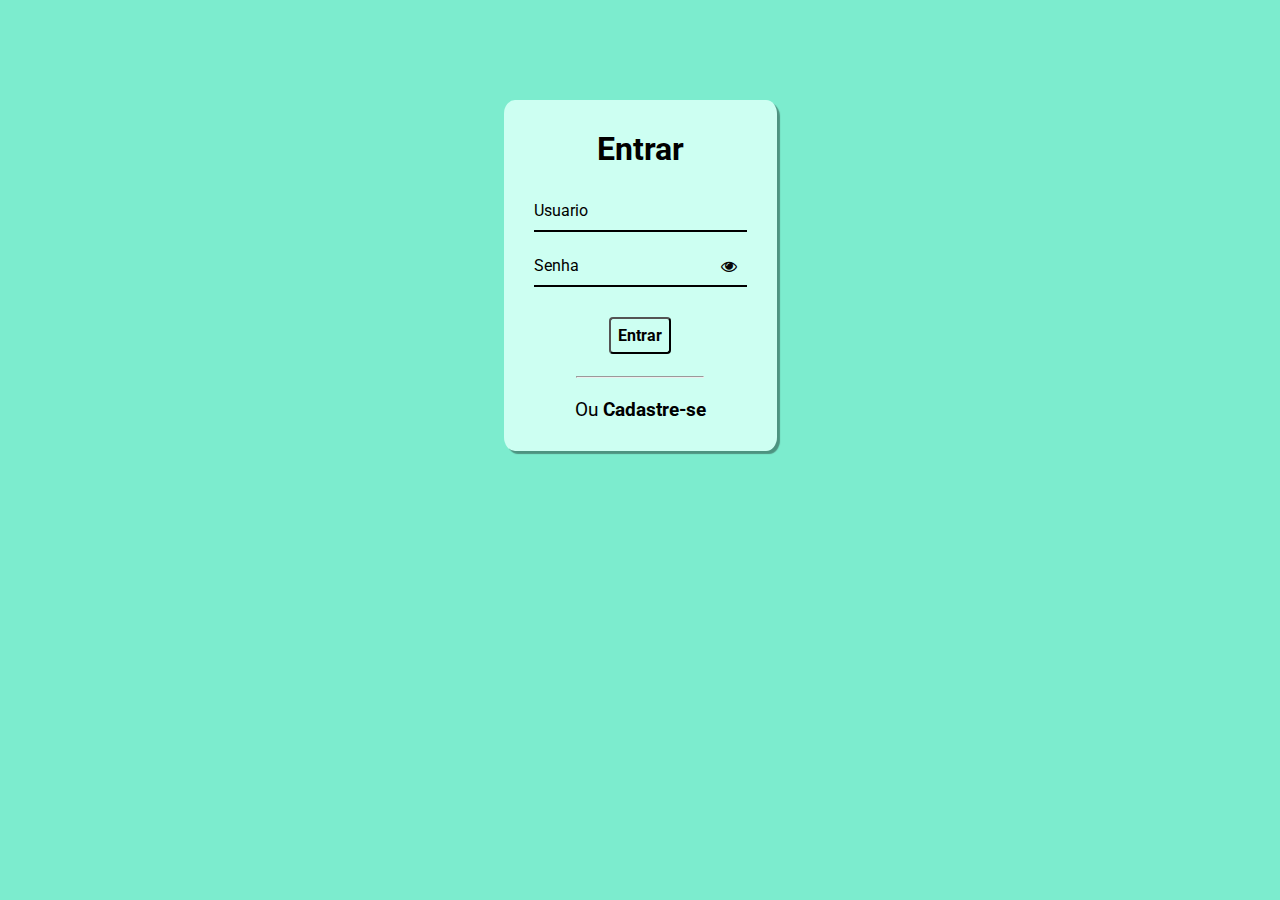
<file: index.html>
<!DOCTYPE html>
<html lang="pt-br">
  <head>
    <meta charset="UTF-8" />
    <meta http-equiv="X-UA-Compatible" content="IE=edge" />
    <meta name="viewport" content="width=device-width, initial-scale=1.0" />
    <title>Painel</title>
    <link rel="stylesheet" href="https://cdn.jsdelivr.net/npm/bootstrap-icons@1.10.5/font/bootstrap-icons.css">
    <link rel="stylesheet" href="assets/css/index.css">
    <link rel="shortcut icon" href="./assets/imagens/pino-de-localizacao.png" type="image/x-icon">

    
  </head>
  <body>
    <nav class="navbar">
      <aside id="menu-oculto" class="menu-oculto">
        <a href="javascript:void(0)" class="botao-fechar" onclick="fecharMenu()">&times;</a>
        <a href="https://estudante.estacio.br/login" target="_blank">Conteúdos</a>
        <a href="https://simulado.estacio.br/alunos/" target="_blank">Simulados</a>
        <a href="https://api.whatsapp.com/send?phone=5511945137259&text=Ol%C3%A1.+Tenho+interesse+em+realizar+minha+inscri%C3%A7%C3%A3o+na+Est%C3%A1cio.&utm_source=pagina+estacio.br" target="_blank">WhatsApp</a>
      </aside>
      <section class="principal">
        <span id="botao-aba" onclick="abrirMenu()">&#9776 Menu</span>
      </section>
      <div class="logo">
        <img src="assets/imagens/estacio-logo2.png" alt="Logo Estácio">
      </div>
      <div class="homesair">
        <div class="botao-home">
          <a href="#">Home</a>
        </div>
        <div class="botao-sair">
          <button onclick="sair()">Sair</button>
        </div>
      </div>
    </nav>

    <header class="header">
      <div class="headline">
          <h2 style="letter-spacing: 5px;">Seja Bem-Vindo ao melhor site de</h2>
          <h2 style="font-size: 50px;">Suporte para Alunos!</h2>
          <p>Olá, este é um site para auxiliar alunos no quesito de orientação pelo campus. Neste site você irá encontrar informações dos blocos A, B, C, D e E da instituição. Além de poder acessar simulados, conteúdo online e ter o contato da faculdade.</p>
      </div>
      <div class="img-headline">
          <img style="max-width: 90%;" src="assets/imagens/imagem-headline3.jpeg" alt="Imagem Ilustrativa">
      </div>
  </header>

    <h1 style="padding-top: 20px; font-size: 30px;"  id="logado"></h1>
    
    <main>
        <a href="assets/html/blocoa.html" ><h2>A</h2></a>
        <a href="assets/html/blocob.html" ><h2>B</h2></a>
        <a href="assets/html/blococ.html" ><h2>C</h2></a>
        <a href="assets/html/blocod.html" ><h2>D</h2></a>
        <a href="assets/html/blocoe.html" ><h2>E</h2></a>
    </main>

    <footer>
        <div class="logo-rodape">
          <h1>Suporte para alunos</h1>
          <p>Site feito por Cleber Sena e Caio Silva</p>
        </div>
      <b>© Todos os direitos reservados.</b>
    </footer>

    <script src="./assets/js/index.js"></script>
    <script type="text/javascript" src="assets/js/script.js"></script>
  </body>
</html>
</file>
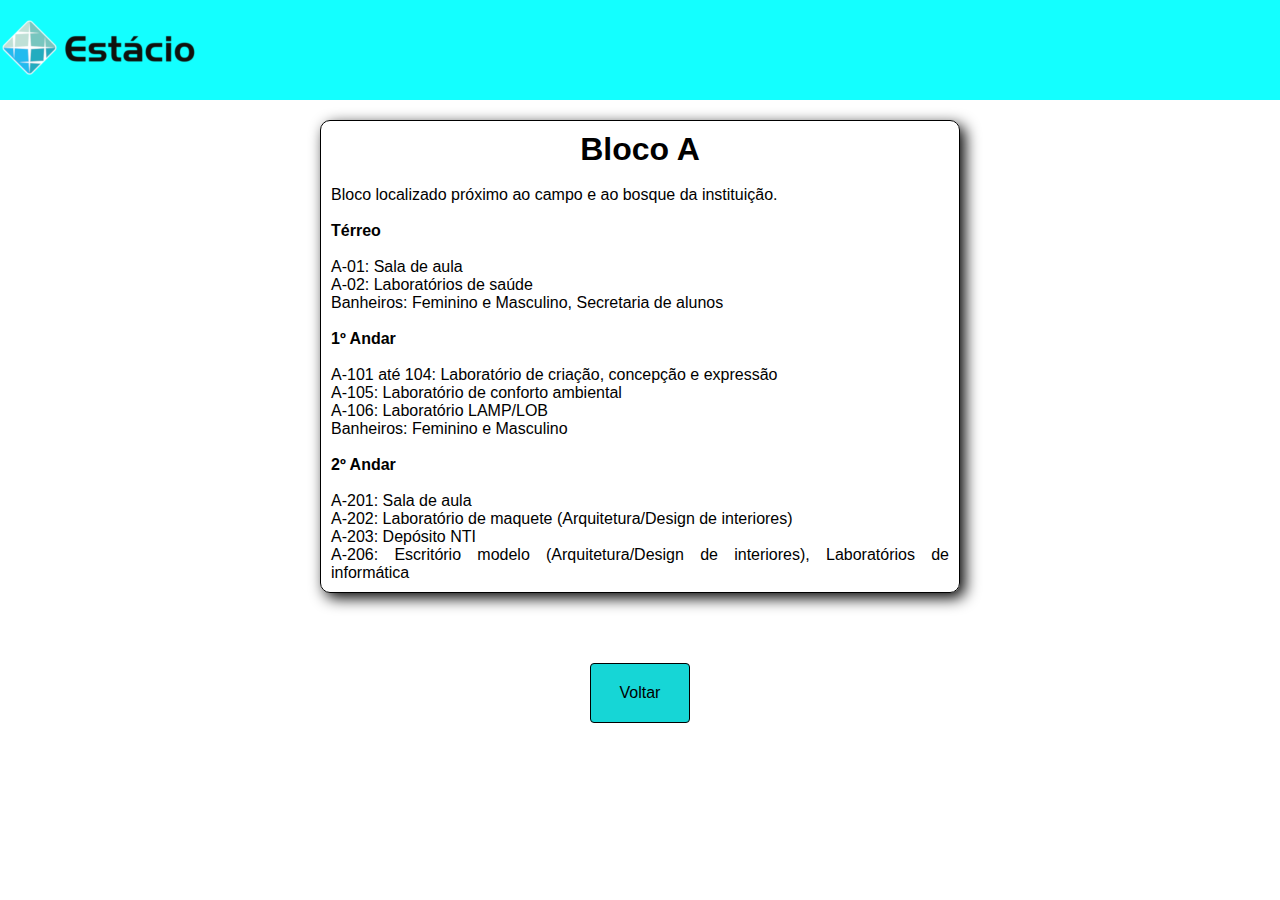
<file: assets/html/blocoa.html>
<!DOCTYPE html>
<html lang="pt-br">
<head>
    <meta charset="UTF-8">
    <meta http-equiv="X-UA-Compatible" content="IE=edge">
    <meta name="viewport" content="width=device-width, initial-scale=1.0">
    <title>Bloco A</title>
    <link rel="stylesheet" href="../css/blocos.css">
    <link rel="shortcut icon" href="../imagens/predio-comercial.png" type="image/x-icon">
</head>
<body>
    <nav class="navbar">
        <div class="logo">
          <img src="../imagens/estacio-logo2.png" alt="Logo Estácio">
        </div>
  
    </nav>
    <main>
        <h1>Bloco A</h1> <br>
        <p>Bloco localizado próximo ao campo e ao bosque da instituição.</p><br>
        <p><b>Térreo</b></p><br>
        <p>A-01: Sala de aula <br>
        A-02: Laboratórios de saúde <br>Banheiros: Feminino e Masculino, Secretaria de alunos<br></p> <br>
        <p><b>1º Andar</b></p><br>
        <p>A-101 até 104: Laboratório de criação, concepção e expressão <br>
        A-105: Laboratório de conforto ambiental <br>
        A-106: Laboratório LAMP/LOB <br>Banheiros: Feminino e Masculino</p> <br>
        <p><b>2º Andar</b></p><br>
        <p>A-201: Sala de aula <br>
        A-202: Laboratório de maquete (Arquitetura/Design de interiores) <br>
        A-203: Depósito NTI <br>
        A-206: Escritório modelo (Arquitetura/Design de interiores), Laboratórios de informática
        </p>
    </main>
    <a href="../../index.html">Voltar</a>
    
</body>
</html>
</file>
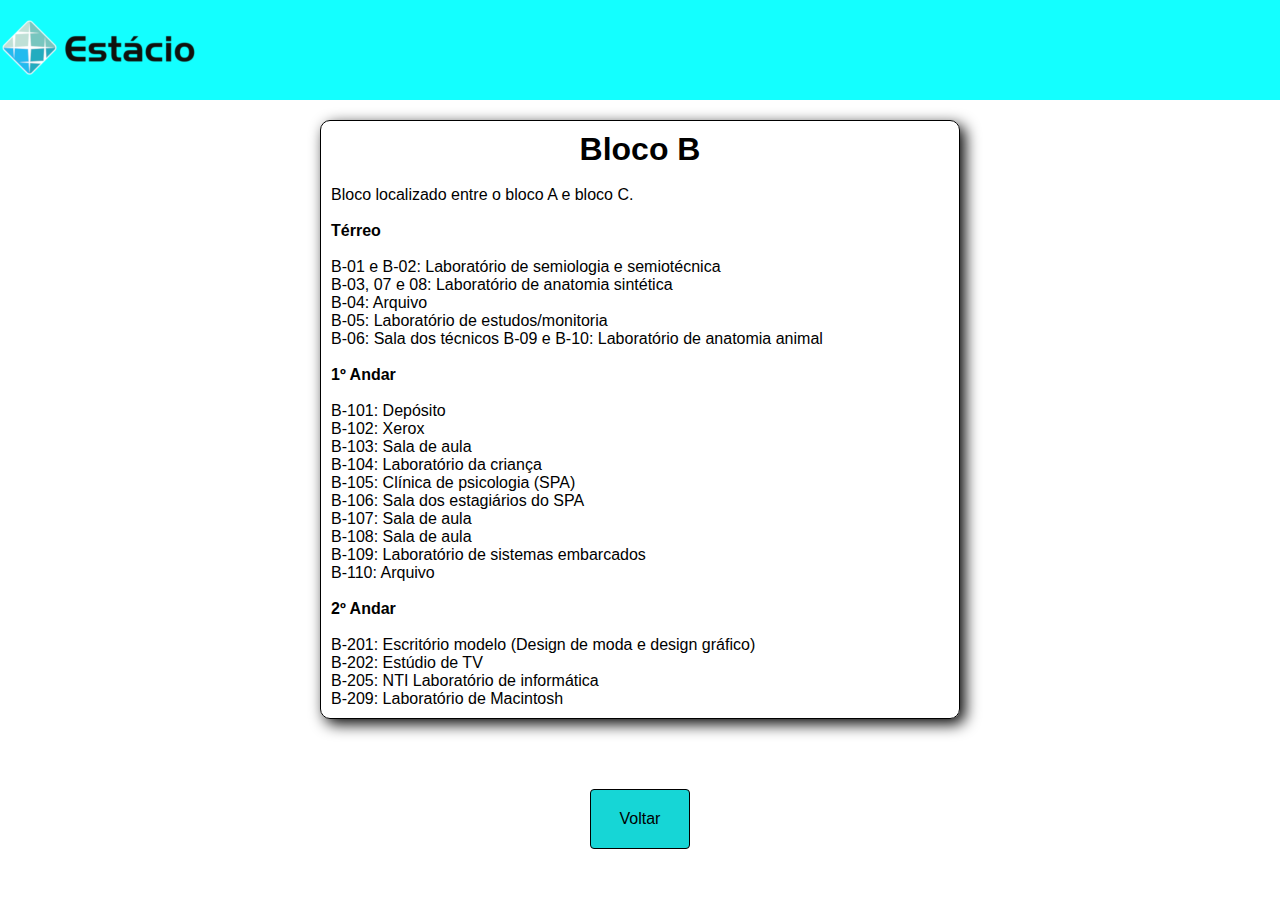
<file: assets/html/blocob.html>
<!DOCTYPE html>
<html lang="pt-br">
<head>
    <meta charset="UTF-8">
    <meta http-equiv="X-UA-Compatible" content="IE=edge">
    <meta name="viewport" content="width=device-width, initial-scale=1.0">
    <title>Bloco B</title>
    <link rel="stylesheet" href="../css/blocos.css">
    <link rel="shortcut icon" href="../imagens/predio-comercial.png" type="image/x-icon">
</head>
<body>
    <nav class="navbar">
        <div class="logo">
          <img src="../imagens/estacio-logo2.png" alt="Logo Estácio">
        </div>
    </nav>
    
    <main>
        <h1>Bloco B</h1> <br>
        <p>Bloco localizado entre o bloco A e bloco C.</p><br>
        <p><b>Térreo</b></p> <br>
        <p>B-01 e B-02: Laboratório de semiologia e semiotécnica <br>
        B-03, 07 e 08: Laboratório de anatomia sintética <br> 
        B-04: Arquivo <br>
        B-05: Laboratório de estudos/monitoria <br>
        B-06: Sala dos técnicos
        B-09 e B-10: Laboratório de anatomia animal</p> <br>
        <p><b>1º Andar</b></p> <br>
        <p>B-101: Depósito <br>
        B-102: Xerox <br>
        B-103: Sala de aula <br>
        B-104: Laboratório da criança <br>
        B-105: Clínica de psicologia (SPA) <br>
        B-106: Sala dos estagiários do SPA <br>
        B-107: Sala de aula <br>
        B-108: Sala de aula <br>
        B-109: Laboratório de sistemas embarcados <br>
        B-110: Arquivo</p> <br>
        <p><b>2º Andar</b></p> <br>
        <p>B-201: Escritório modelo (Design de moda e design gráfico) <br>
        B-202: Estúdio de TV <br>
        B-205: NTI Laboratório de informática<br>
        B-209: Laboratório de Macintosh</p>
    
        
    </main>
    
    <a href="../../index.html">Voltar</a>
    
</body>
</html>
</file>
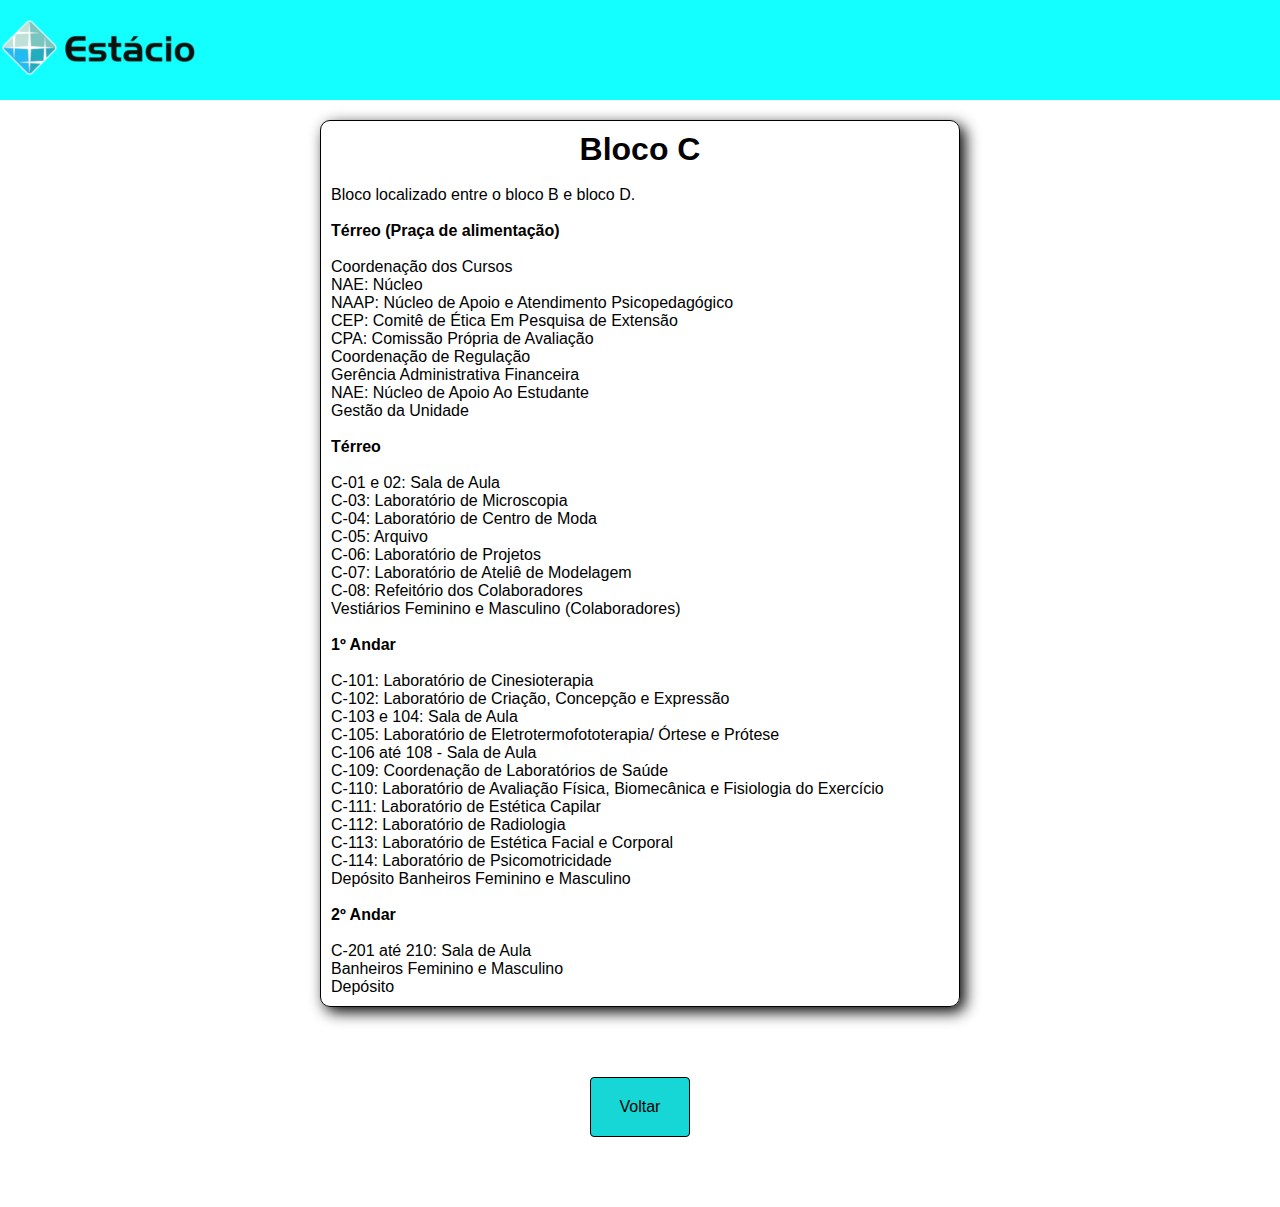
<file: assets/html/blococ.html>
<!DOCTYPE html>
<html lang="pt-br">
<head>
    <meta charset="UTF-8">
    <meta http-equiv="X-UA-Compatible" content="IE=edge">
    <meta name="viewport" content="width=device-width, initial-scale=1.0">
    <title>Bloco C</title>
    <link rel="stylesheet" href="../css/blocos.css">
    <link rel="shortcut icon" href="../imagens/predio-comercial.png" type="image/x-icon">
</head>
<body>
    <nav class="navbar">
        <div class="logo">
          <img src="../imagens/estacio-logo2.png" alt="Logo Estácio">
        </div>
  
    </nav>

    <main>
        <h1>Bloco C</h1> <br>
        <p>Bloco localizado entre o bloco B e bloco D.</p> <br>
        <p><b>Térreo (Praça de alimentação)</b></p> <br>
        <p>Coordenação dos Cursos <br>
            NAE: Núcleo <br>
            NAAP: Núcleo de Apoio e Atendimento Psicopedagógico <br>
            CEP: Comitê de Ética Em Pesquisa de Extensão <br>
            CPA: Comissão Própria de Avaliação <br>
            Coordenação de Regulação <br>
            Gerência Administrativa Financeira <br>
            NAE: Núcleo de Apoio Ao Estudante <br>
            Gestão da Unidade <br></p> <br>
        <p><b>Térreo</b></p> <br>
        <p>C-01 e 02: Sala de Aula <br>
            C-03: Laboratório de Microscopia <br>
            C-04: Laboratório de Centro de Moda <br>
            C-05: Arquivo <br>
            C-06: Laboratório de Projetos <br>
            C-07: Laboratório de Ateliê de Modelagem <br> 
            C-08: Refeitório dos Colaboradores <br>
            Vestiários Feminino e Masculino (Colaboradores)</p> <br>
            <p><b>1º Andar</b></p> <br>
            <p>C-101: Laboratório de Cinesioterapia <br> 
            C-102: Laboratório de Criação, Concepção e Expressão <br> 
                C-103 e 104: Sala de Aula <br>
                C-105: Laboratório de Eletrotermofototerapia/ Órtese e Prótese <br>
                C-106 até 108 - Sala de Aula <br>
                C-109: Coordenação de Laboratórios de Saúde <br>
                C-110: Laboratório de Avaliação Física, Biomecânica e Fisiologia do Exercício <br>
                C-111: Laboratório de Estética Capilar <br>
                C-112: Laboratório de Radiologia <br> 
                C-113: Laboratório de Estética Facial e Corporal <br> 
                C-114: Laboratório de Psicomotricidade <br>
                Depósito
                Banheiros Feminino e Masculino</p> <br>
                <p><b>2º Andar</b></p> <br>
                <p>C-201 até 210: Sala de Aula <br>
                    Banheiros Feminino e Masculino <br>
                    Depósito</p>
    </main>

    <a href="../../index.html">Voltar</a>
</body>
</html>
</file>
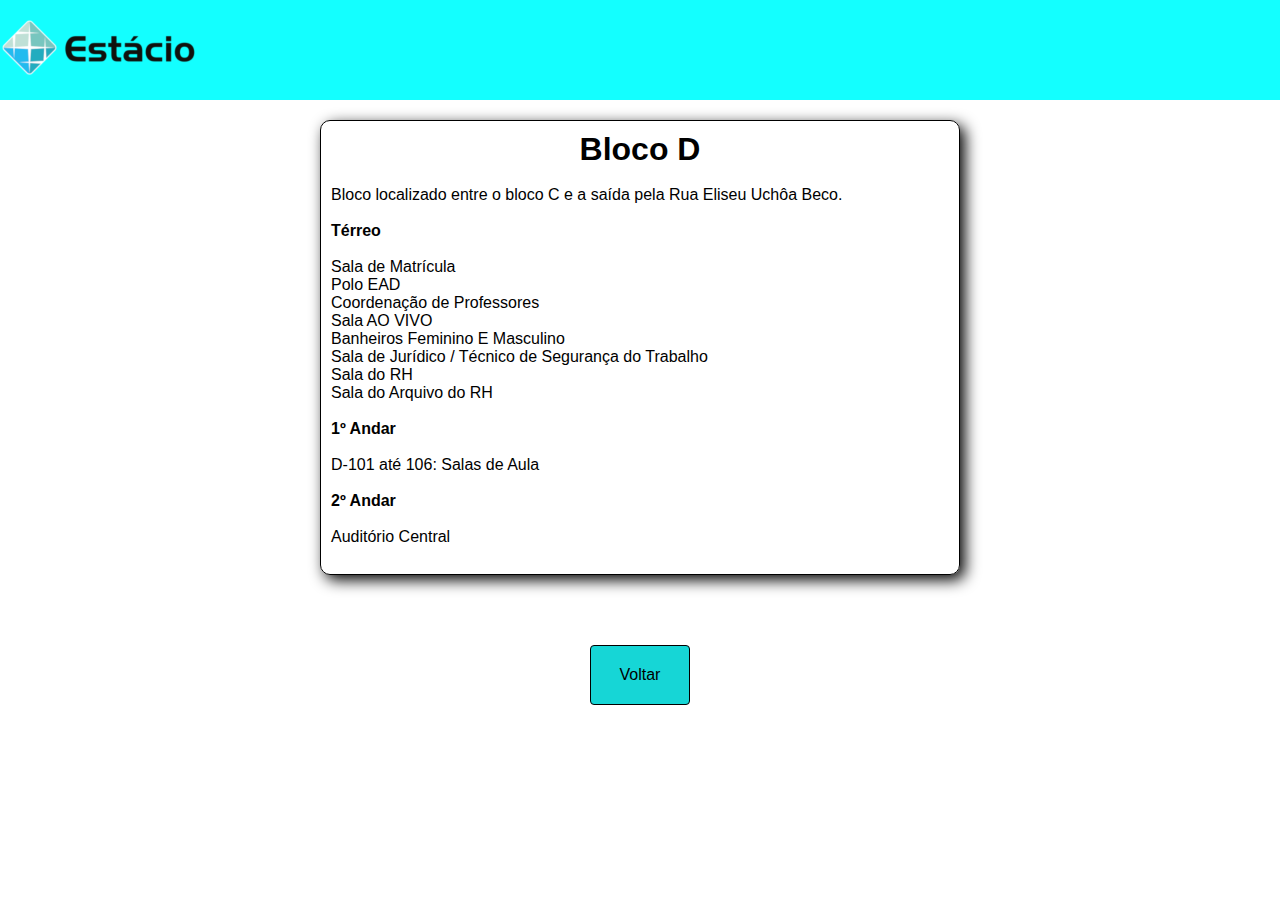
<file: assets/html/blocod.html>
<!DOCTYPE html>
<html lang="pt-br">
<head>
    <meta charset="UTF-8">
    <meta http-equiv="X-UA-Compatible" content="IE=edge">
    <meta name="viewport" content="width=device-width, initial-scale=1.0">
    <title>Bloco D</title>
    <link rel="stylesheet" href="../css/blocos.css">
    <link rel="shortcut icon" href="../imagens/predio-comercial.png" type="image/x-icon">
</head>
<body>
    <nav class="navbar">
        <div class="logo">
          <img src="../imagens/estacio-logo2.png" alt="Logo Estácio">
        </div>
  
    </nav>

    <main>
        <h1>Bloco D</h1> <br> 
        <p>Bloco localizado entre o bloco C e a saída pela Rua Eliseu Uchôa Beco.</p><br>
        <p><b>Térreo</b></p> <br>
        <p>Sala de Matrícula <br>
            Polo EAD <br>
            Coordenação de Professores <br>
            Sala AO VIVO <br>
            Banheiros Feminino E Masculino <br>
            Sala de Jurídico / Técnico de Segurança do Trabalho <br>
            Sala do RH <br>
            Sala do Arquivo do RH <br></p> <br>
            <p><b>1º Andar</b></p> <br>
            <p>D-101 até 106: Salas de Aula</p> <br>
            <p><b>2º Andar</b></p> <br>
            <p>Auditório Central</p> <br>

    </main>

    <a href="../../index.html">Voltar</a>
</body>
</html>
</file>
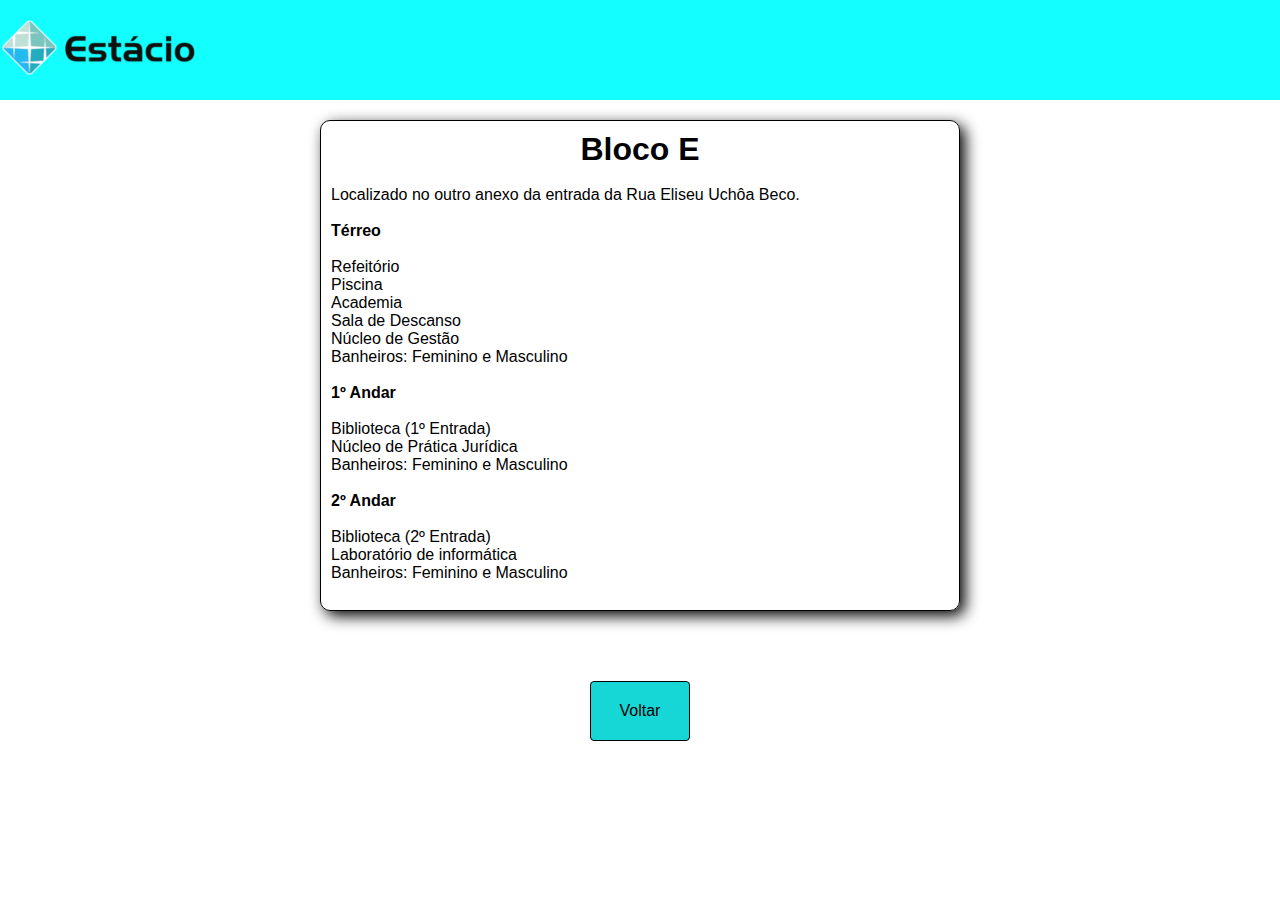
<file: assets/html/blocoe.html>
<!DOCTYPE html>
<html lang="pt-br">
<head>
    <meta charset="UTF-8">
    <meta http-equiv="X-UA-Compatible" content="IE=edge">
    <meta name="viewport" content="width=device-width, initial-scale=1.0">
    <title>Bloco E</title>
    <link rel="stylesheet" href="../css/blocos.css">
    <link rel="shortcut icon" href="../imagens/predio-comercial.png" type="image/x-icon">
</head>
<body>
    <nav class="navbar">
        <div class="logo">
          <img src="../imagens/estacio-logo2.png" alt="Logo Estácio">
        </div>
  
    </nav>

    <main>
        <h1>Bloco E</h1> <br>
        <p>Localizado no outro anexo da entrada da Rua Eliseu Uchôa Beco.</p> <br>
        <p><b>Térreo</b></p> <br>
        <p>Refeitório <br>
        Piscina <br>
        Academia <br>
        Sala de Descanso<br>
        Núcleo de Gestão <br>
        Banheiros: Feminino e Masculino <br></p> <br>
        <p><b>1º Andar</b></p> <br>
        <p>Biblioteca (1º Entrada)<br>
        Núcleo de Prática Jurídica <br>
        Banheiros: Feminino e Masculino <br></p> <br>
        <p><b>2º Andar</b></p> <br>
        <p>Biblioteca (2º Entrada) <br>
        Laboratório de informática <br>
        Banheiros: Feminino e Masculino</p> <br>
    </main>

    <a href="../../index.html">Voltar</a>
</body>
</html>
</file>
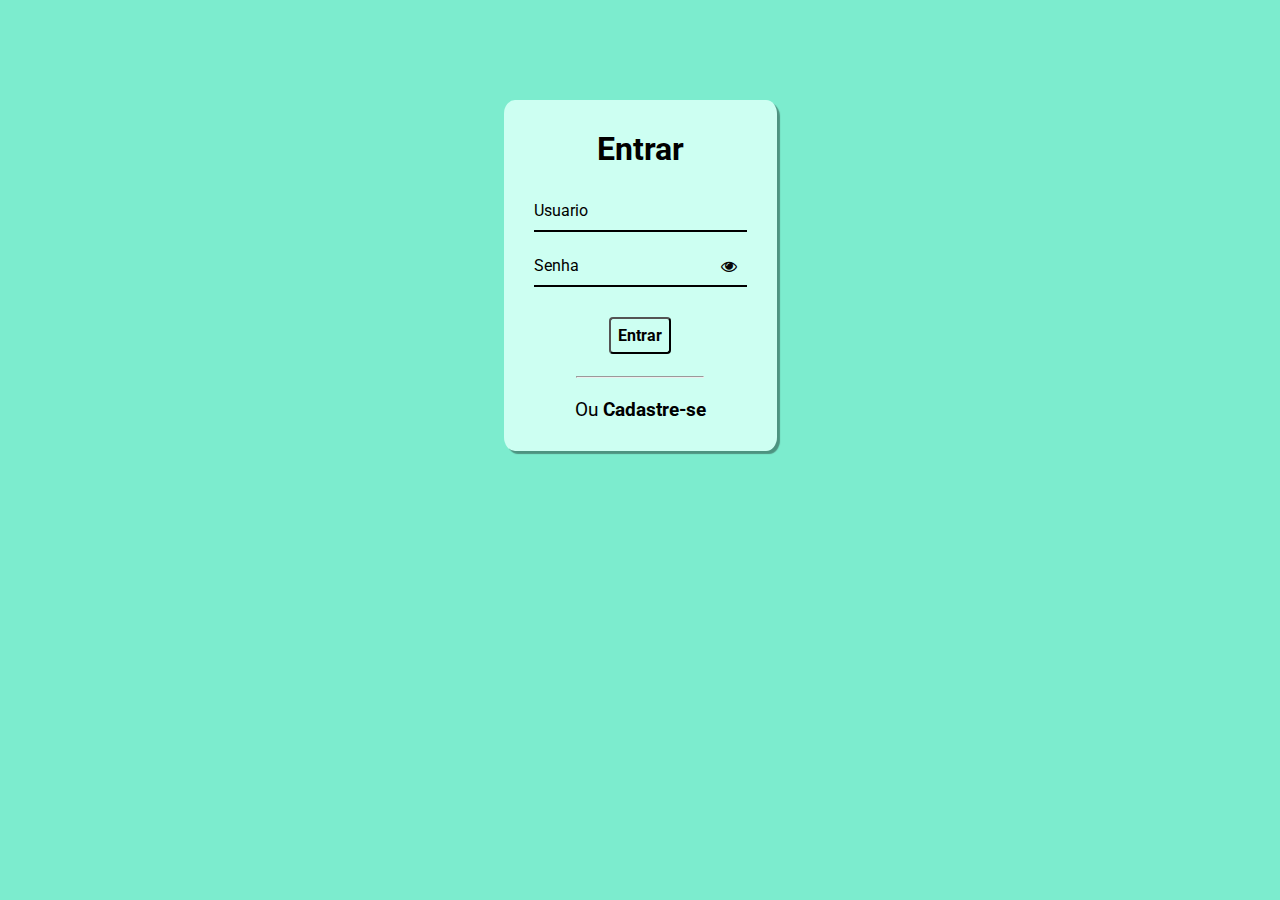
<file: assets/html/signin.html>
<!DOCTYPE html>
<html lang="pt-br">
  <head>
    <meta charset="UTF-8" />
    <meta http-equiv="X-UA-Compatible" content="IE=edge" />
    <meta name="viewport" content="width=device-width, initial-scale=1.0" />
    <link
      rel="stylesheet"
      href="https://stackpath.bootstrapcdn.com/font-awesome/4.7.0/css/font-awesome.min.css"
    />
    <link rel="shortcut icon" href="../imagens/pino-de-localizacao.png" type="image/x-icon">
    <link rel="stylesheet" href="../css/signin.css" />
    <title>Entrar</title>
  </head>
  <body>
    <div class="container">
      <div class="card">
        <h1>Entrar</h1>

        <div id="msgError"></div>

        <div class="label-float">
          <input type="text" id="usuario" paceholder="" required />
          <label id="userLabel" for="usuario">Usuario</label>
        </div>

        <div class="label-float">
          <input type="password" id="senha" paceholder="" required />
          <label id="senhaLabel" for="senha">Senha</label>
          <i class="fa fa-eye" aria-hidden="true"></i>
        </div>

        <div class="justify-center">
          <button onclick="entrar()">Entrar</button>
        </div>

        <div class="justify-center">
          <hr />
        </div>

        <p>
          Ou
          <a href="./signup.html">
            Cadastre-se
          </a>
        </p>
      </div>
    </div>

    <script src="../js/signin.js"></script>
  </body>
</html>
</file>
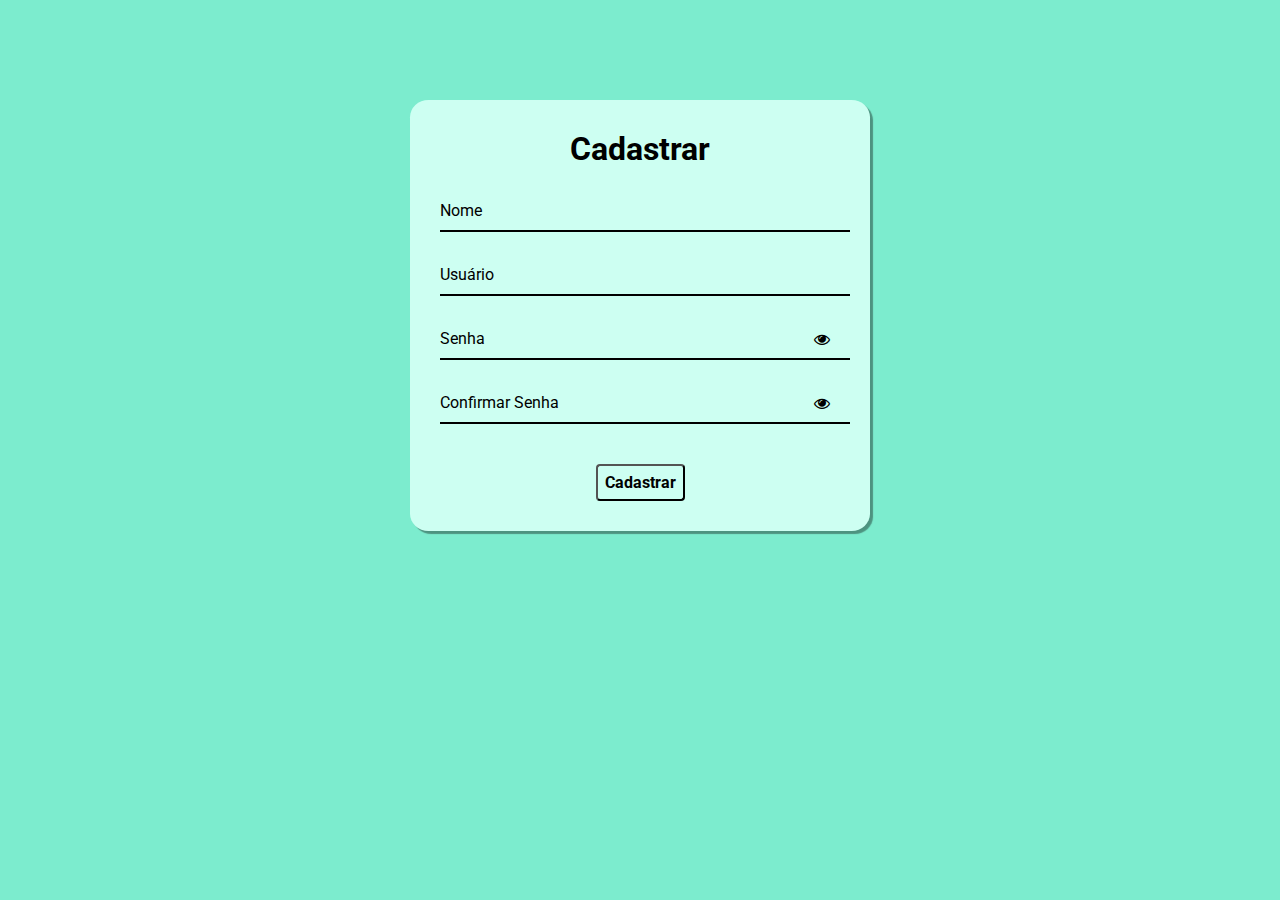
<file: assets/html/signup.html>
<!DOCTYPE html>
<html lang="pt-br">
  <head>
    <meta charset="UTF-8" />
    <meta http-equiv="X-UA-Compatible" content="IE=edge" />
    <meta name="viewport" content="width=device-width, initial-scale=1.0" />
    <link rel="stylesheet"
      href="https://stackpath.bootstrapcdn.com/font-awesome/4.7.0/css/font-awesome.min.css"
    />
    <link rel="shortcut icon" href="../imagens/pino-de-localizacao.png" type="image/x-icon">
    <link rel="stylesheet" href="../css/signup.css" />
    <title>Cadastre-se</title>
  </head>
  <body>
    <div class="container">
      <div class="card">
        <h1>Cadastrar</h1>

        <div id="msgError"></div>
        <div id="msgSuccess"></div>

        <div class="label-float">
          <input type="text" id="nome" placeholder=" " required />
          <label id="labelNome" for="nome">Nome</label>
        </div>

        <div class="label-float">
          <input type="text" id="usuario" placeholder=" " required />
          <label id="labelUsuario" for="usuario">Usuário</label>
        </div>

        <div class="label-float">
          <input type="password" id="senha" placeholder=" " required />
          <label id="labelSenha" for="senha">Senha</label>
          <i id="verSenha" class="fa fa-eye" aria-hidden="true"></i>
        </div>

        <div class="label-float">
          <input type="password" id="confirmSenha" placeholder=" " required />
          <label id="labelConfirmSenha" for="confirmSenha"
            >Confirmar Senha</label
          >
          <i id="verConfirmSenha" class="fa fa-eye" aria-hidden="true"></i>
        </div>

        <div class="justify-center">
          <button onclick="cadastrar()">Cadastrar</button>
        </div>
      </div>
    </div>

    <script src="../js/signup.js"></script>
  </body>
</html>
</file>
<file: assets/css/index.css>
@import url('https://fonts.googleapis.com/css2?family=Outfit:wght@300;400;500;600;700&display=swap');

* {
    margin: 0;
    padding: 0;
    font-family: 'Outfit', sans-serif;
    box-sizing: border-box;
}
body {
    margin: 0;
    background-color: #F7F7F7;
}
#logado {
    text-align: center;
    background-color: #F7F7F7;
}
.navbar{
    position: fixed;
    width: 100%;
    display: flex;
    flex-flow: row wrap;
    height: 100px;
    background-color: rgb(0, 255, 255);
    align-items: center;
}

.menu-oculto{
    height: 100%;
    width: 0;
    position: fixed;
    z-index: 1;
    top: 0;
    left: 0;
    background-color: #1DDEAB;
    overflow-x: hidden;
    transition: 0.5s;
    padding-top: 60px;
}
.menu-oculto a{
    padding: 8px 8px 8px 32px;
    text-decoration: none;
    font-size: 25px;
    color: rgb(37, 34, 34);
    display: block;
    transition: .3s;
}
.menu-oculto a:hover{
    color: white;
}
.botao-fechar{
    position: absolute;
    top: 0;
    right: 25px;
    font-size: 36px;
    margin-left: 50px;
}
#botao-aba{
    border-radius: 4px;
    background-color: rgb(3, 211, 211);
    cursor: pointer;
}
.principal{
    padding: 16px;
    
}

.navbar > logo{
    padding: auto;
    text-align: center;
    align-items: center;
    justify-content: center
    
}
.botao-sair{
    display: flex;
    align-items: center;
    flex: 5%;
   
}
.botao-sair > button{
    color: white;
    background-color: rgb(249, 50, 50);
    border-radius: 4px;
    cursor: pointer;
    text-align: center;
    margin: auto;
    padding: 20px;
    
}
.navbar > homesair{
    align-items: center;
    justify-content: center;
}
.homesair{
    /*border: 1px solid;*/
    flex: 20%;
    display: flex;
    
}
.botao-home{
    display: flex;
    flex: 50%;
    text-align: center;
    align-items: center;
    justify-content: center;
    /*border: 1px solid;*/
}
.botao-home > a{
    display: flex;
    text-decoration: none;
    justify-content: center;
    align-items: center;
    text-align: center;
    background-color: rgb(3, 211, 211);
    width: 70px;
    height: 40px;
    border-radius: 15px;
    color: black;
}
.logo{
    padding-left: 15px;
    flex: 20%;
    /*border: 1px solid;*/
    align-items: center;
    justify-content: center;
    text-align: center;
}
.logo > img{
    margin-right: 60%;
}

.header{
    padding-top: 100px;
    display: flex;
    flex-flow: row wrap;
    /*height: 600px;*/
    justify-content: center;
    align-items: center;
    background-color: #F7F7F7;
}

.headline{
    margin-left: 10%;
    /*border: 1px solid black;*/
    flex: 40%;
}

.headline h2{
    font-weight: 900;
    font-size: 20px;
    color: black;
    padding: 0;
    margin: 0;
}

.headline p{
    color: gray;
    text-align: left;
}

.img-headline{
    margin-right: 8%;
    flex: 40%;
    text-align: center;
}


main{
    flex-flow: row wrap;
    display: flex;
    height: 30rem;
    /*background-color: #1DDEAB;*/
    justify-content: space-around;
    align-items: center;
    margin-bottom: 100px; /* O */
}

main > a{
    justify-content: center;
    display: flex;
    align-items: center;
    text-align: center;
    text-decoration: none;
    width: 15%;
    height: 50%;
    /*background-color: rgb(234, 232, 232);*/
    font-size: 50px;
    border-radius: 10px;
    color: #180F4A;
}

main > a:hover{
    background-color: #272262;
    color: #fff;
    /*border-radius: 15px;*/
    border-radius: 30px;
    transition: all .3s ease-out;
}

footer{
    width: 100%;
    height: 200px;
    background-image: linear-gradient(180deg, #180F4A, #090422, black);
    text-align: center;
    color: white;
    border-top: 5px solid #1DDEAB;
}


.logo-rodape{
    padding: 30px;
}

@media screen and (max-height: 450px){
    .menu-oculto{padding-top: 15px;}
    .menu-oculto a{font-size: 18px;}
}
@media screen and (max-width:1000px){
    .navbar{
        position: relative;
    }
    .botao-home{
        display: none;
    }
    .logo{
        margin: 0;
        text-align: center;
    }
    .header{
        padding-top: 50px;
    }
    .headline{
        flex: 100%;
        margin: 5%;
        text-align: center;
    }
    .headline > p{
        text-align: center;
    }
    .img-headline{
        flex: 100%;
        margin: 5%;
        text-align: center;
    }
    main{
        width: 100%;
    }
}
@media screen and (max-width:426px){
    #botao-aba{
        display: none;
    }
    .navbar{
        width: 100%;
    }
}
</file>
<file: assets/css/blocos.css>
* {
    margin: 0;
    padding: 0;
    font-family: Arial, Helvetica, sans-serif;
    box-sizing: border-box;
}
.navbar{
    
    width: 100%;
    display: flex;
    flex-flow: row wrap;
    height: 100px;
    background-color: rgba(0, 255, 255, 0.925);
    align-items: center;
}
.navbar > logo{
    padding-left: 20px;
    padding: auto;
    flex: 20%;
    text-align: center;
}

main{
    border: 1px solid;
    border-radius: 10px;
    box-shadow: 5px 5px 15px rgb(0, 0, 0);
    width: 50%;
    padding: 10px;
    margin: 20px auto ;
}
h1{
    text-align: center;
}
p{
    text-align: justify;
    
}


a{
    width: 100px;
    display: flex;
    flex-flow: row wrap;
    justify-content: center;
    align-items: center;
    color: black;
    text-decoration: none;
    background-color: rgba(3, 211, 211, 0.925);
    border-radius: 4px;
    cursor: pointer;
    text-align: center;
    margin: 70px auto;
    padding: 20px;
    border: 1px solid;
}

@media screen and (max-width:540px){
    .navbar{
        width: 100%;
    }
    main{
        width: 80%;
    }
}
</file>
<file: assets/css/signin.css>
@import url('https://fonts.googleapis.com/css2?family=Roboto:ital,wght@0,100;0,300;0,400;0,500;0,700;0,900;1,100;1,300;1,400;1,500;1,700;1,900&display=swap');

* {
  box-sizing: border-box;
  margin: 0;
  padding: 0;
  font-family: 'Roboto', sans-serif;
}

body {
  /*background-repeat: no-repeat;
  background-size: cover;
  background-attachment: fixed*/
  background-color: #1ddeab94;
  
}

.container {
  display: flex;
  justify-content: center;
  width: 100%;
  margin-top: 100px;
}

.card {
  background-color: #cdfff2;
  padding: 30px;
  border-radius: 4%;
  box-shadow: 3px 3px 1px 0px #00000060
}

h1{
  text-align: center;
  margin-bottom: 20px;
  color: #000000
}

.label-float input{
  width: 100%;
  padding: 5px 5px;
  display: inline-block;
  border: 0;
  border-bottom: 2px solid #000000;
  background-color: transparent;
  outline: none;
  min-width: 180px;
  font-size: 16px;
  transition: all .3s ease-out;
  border-radius: 0;
  
}

.label-float{
  position: relative;
  padding-top: 13px;
  margin-top: 5%;
  margin-bottom: 5%;
}

.label-float input:focus{
  border-bottom: 2px solid #000000;
}

.label-float label{
  color: #000000;
  pointer-events: none;
  position: absolute;
  top: 0;
  left: 0;
  margin-top: 13px;
  transition: all .3s ease-out;
}

.label-float input:focus + label,
.label-float input:valid + label{
  font-size: 13px;
  margin-top: 0;
  color: #000000
}

button{
  background-color: transparent;
  color: #000000;
  padding: 7px;
  font-weight: bold;
  font-size: 12pt;
  margin-top: 20px;
  border-radius: 4px;
  cursor: pointer;
  outline: none;
  transition: all .4s ease-out;
}

button:hover{
  background-color: #000000;
  color: #fff;
}

.justify-center{
  display: flex;
  justify-content: center;
}

hr{
  margin-top: 10%;
  margin-bottom: 10%;
  width: 60%;
}

p{
  color: #000000;
  font-size: 14pt;
  text-align: center;
}

a{
  color: #000000;
  font-weight: bold;
  text-decoration: none;
  transition: all .3s ease-out;
}

a:hover{
  color: #0fea1a;
}

.fa-eye{
  position: absolute;
  top: 15px;
  right: 10px;
  cursor: pointer;
  color: #070707;
}

 #msgError{
  text-align: center;
  color: #ff0000;
  background-color: #ffbbbb;
  padding: 10px;
  border-radius: 4px;
  display: none;
}
</file>
<file: assets/css/signup.css>
@import url('https://fonts.googleapis.com/css2?family=Roboto:ital,wght@0,100;0,300;0,400;0,500;0,700;0,900;1,100;1,300;1,400;1,500;1,700;1,900&display=swap');

* {
  margin: 0;
  padding: 0;
  font-family: 'Roboto', sans-serif;
}

body {
  background-color: #1ddeab94;
}

.container {
  display: flex;
  justify-content: center;
  width: 100%;
  margin-top: 100px;
}

.card {
  background-color: #cdfff2;
  padding: 30px;
  border-radius: 4%;
  box-shadow: 3px 3px 1px 0px #00000060;
  width: 400px;
}

h1{
  text-align: center;
  margin-bottom: 20px;
  color: #000000
}

.label-float input{
  width: 100%;
  padding: 5px 5px;
  display: inline-block;
  border: 0;
  border-bottom: 2px solid #000000;
  background-color: transparent;
  outline: none;
  min-width: 180px;
  font-size: 16px;
  transition: all .3s ease-out;
  border-radius: 0;
  
}

.label-float{
  position: relative;
  padding-top: 13px;
  margin-top: 5%;
  margin-bottom: 5%;
}

.label-float input:focus{
  border-bottom: 2px solid #000000;
}

.label-float label{
  color: #000000;
  pointer-events: none;
  position: absolute;
  top: 0;
  left: 0;
  margin-top: 13px;
  transition: all .3s ease-out;
}

.label-float input:focus + label,
.label-float input:valid + label{
  font-size: 13px;
  margin-top: 0;
  color: #000000
}

button{
  background-color: transparent;
  color: #000000;
  padding: 7px;
  font-weight: bold;
  font-size: 12pt;
  margin-top: 20px;
  border-radius: 4px;
  cursor: pointer;
  outline: none;
  transition: all .4s ease-out;
}

button:hover{
  background-color: #000000;
  color: #fff;
}

.justify-center{
  display: flex;
  justify-content: center;
}

.fa-eye{
  position: absolute;
  top: 15px;
  right: 10px;
  cursor: pointer;
  color: #000000;
}

#msgError{
  text-align: center;
  color: #ff0000;
  background-color: #ffbbbb;
  padding: 10px;
  border-radius: 4px;
  display: none;
}

#msgSuccess{
  text-align: center;
  color: #fafafa;
  background-color: #00fb0d;
  padding: 10px;
  border-radius: 4px;
  display: none;
}
</file>
